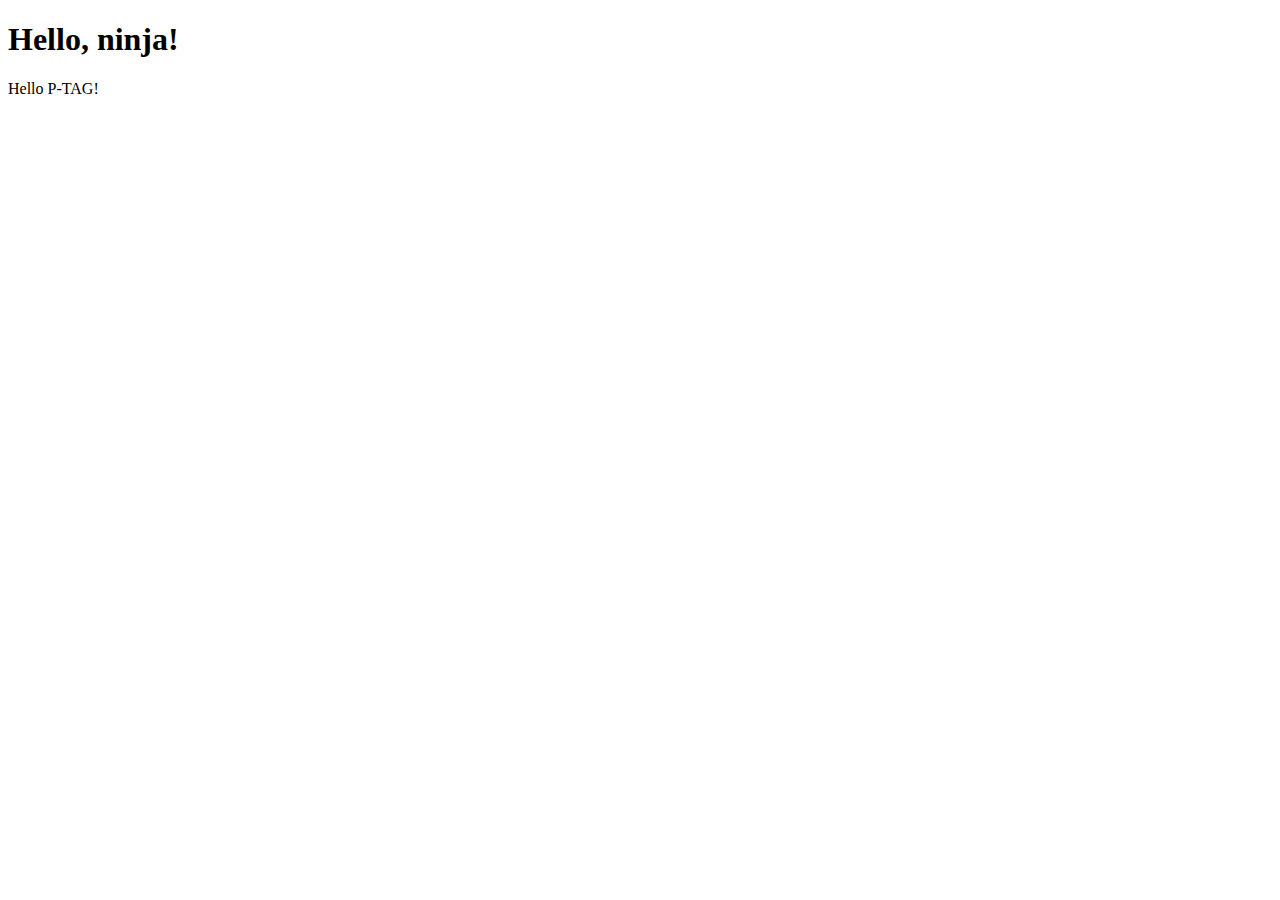
<file: 01 DOM/index.html>
<!DOCTYPE html>
<html lang="en">
    <head>
        <meta charset="UTF-8">
        <title>DOM example</title>
        <link rel="stylesheet" href="style.css">
        
    </head>

    <body>
        <!--<div id="hello">-->
            <h1>Hello, ninja!</h1>
            <p id="hello" class="ninja">Hello P-TAG!</p>
        <!--</div>-->
        

        <!-- JavaScript files (must be at the end of body!) -->
        <script src="01DOM.js"></script>               

    </body>
</html>
</file>
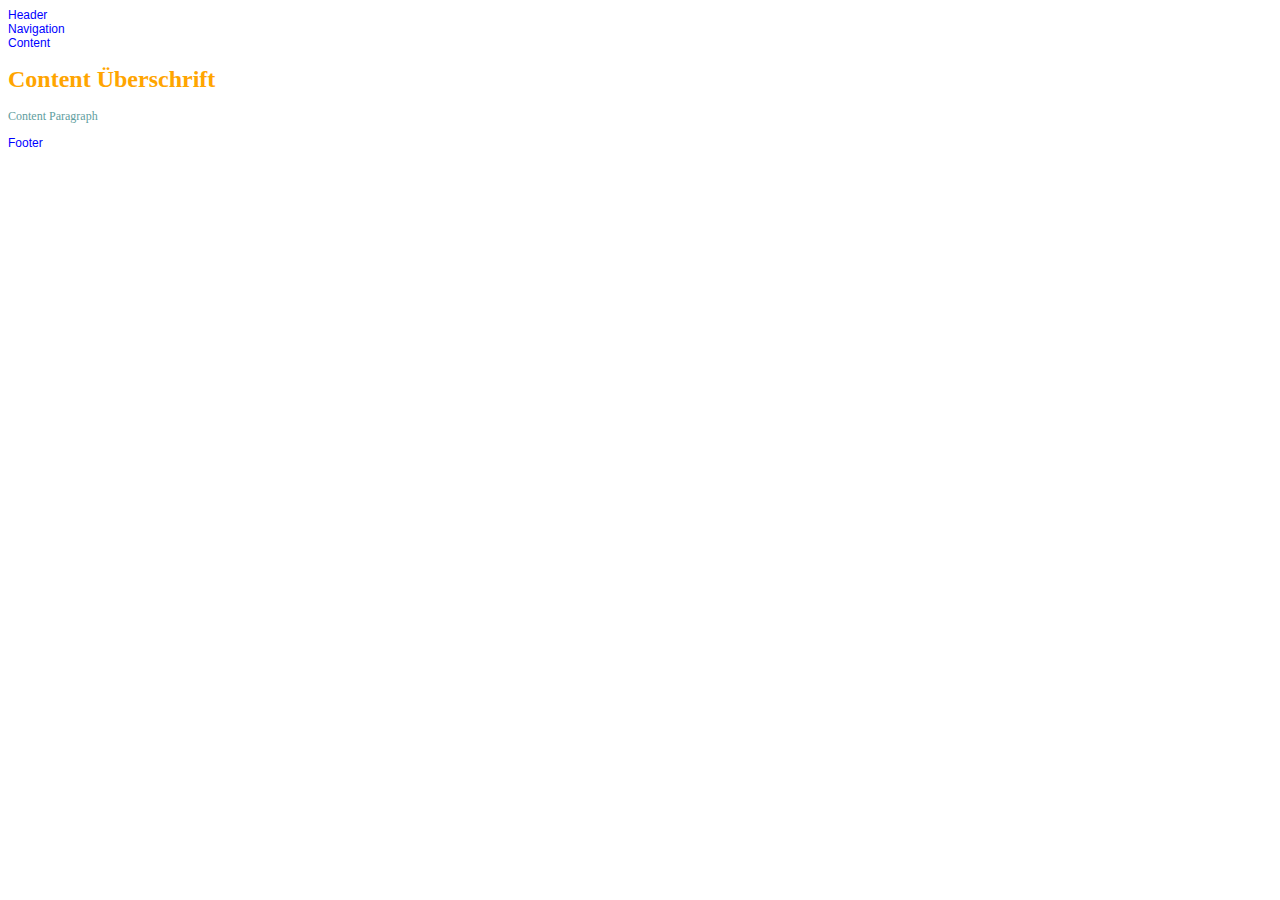
<file: 04_CSS_Layout/01_Tags/index.html>
<!DOCTYPE html>
<html>
    <head>
        <title>Titel</title>
        <link rel="stylesheet" href="01_style_tags.css"/>
    </head>
    <body>
        <div class="site">
            <div class="header">Header</div>
            <div class="nav">Navigation</div>
            <div class="content">Content
                <h1>Content Überschrift</h1>
                <p>Content Paragraph</p>
            </div>
            <div class="footer">Footer</div>        
        </div>
    </body>
</html>
</file>
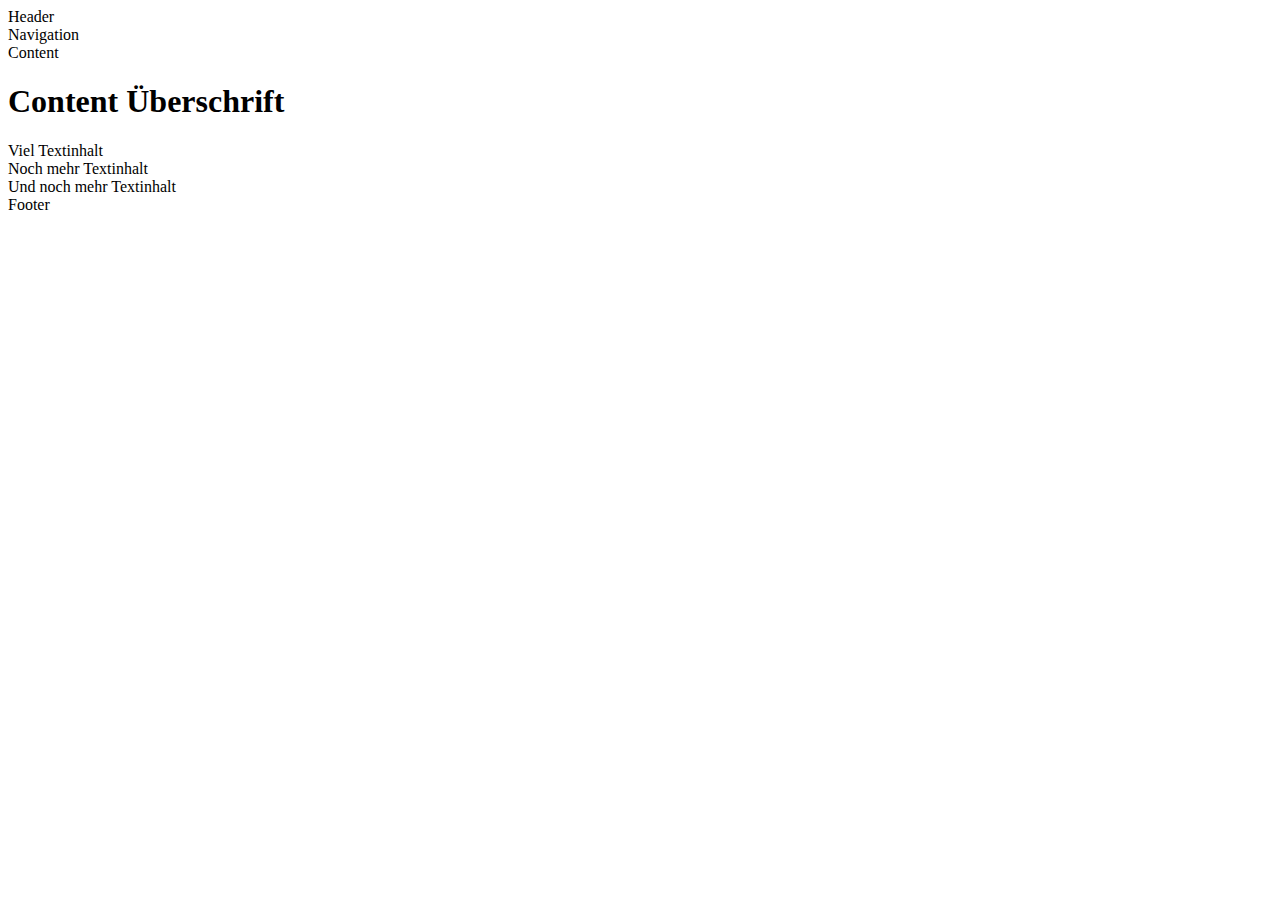
<file: 04_CSS_Layout/02_Klassen/index.html>
<!DOCTYPE html>
<html>
    <head>
        <title>Titel</title>        
    </head>
    <body>
        <div class="site">
            <div class="header">Header</div>
            <div class="nav">Navigation</div>
            <div class="content">Content
                <h1>Content Überschrift</h1>
                <div class="roterBlock">Viel Textinhalt</div>
                <div>Noch mehr Textinhalt</div>
                <div>Und noch mehr Textinhalt</div>
            </div>
            <div class="footer">Footer</div>        

            <!--
                AUFGABE:
                0) Erstelle die Verbindung zu der CSS-Datei im <head>-Bereich mit dem <link>-Tag
                1) Gib dem <div>-Tag in Zeile 14 die CSS-Klasse blauerBlock.
            -->

        </div>
    </body>
</html>
</file>
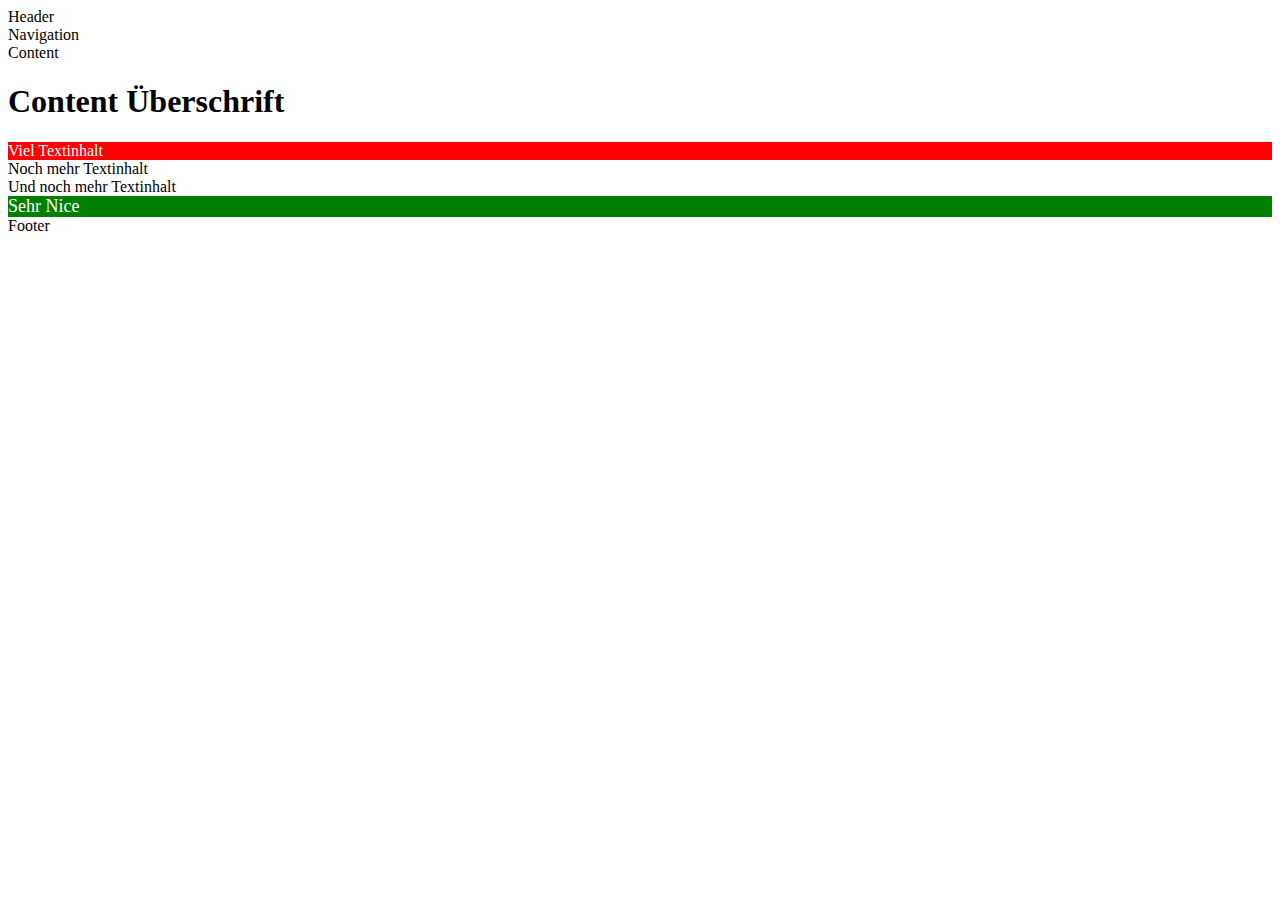
<file: 04_CSS_Layout/03_Klassen/index.html>
<!DOCTYPE html>
<html>
    <head>
        <link rel="stylesheet" href="03_style_klassen.css">
        <title>Titel</title>
    </head>
    <body>
        <div class="site">
            <div class="header">Header</div>
            <div class="nav">Navigation</div>
            <div class="content">Content
                <h1>Content Überschrift</h1>
                <div class="roterBlock">Viel Textinhalt</div>
                <div>Noch mehr Textinhalt</div>
                <div>Und noch mehr Textinhalt</div>
            </div>
            <div class="gruenerBlock">Sehr Nice</div>
            <div class="footer">Footer</div>        

            <!--
                AUFGABE:
                0) Erstelle die Verbindung zu der CSS-Datei im <head>-Bereich mit dem <link>-Tag
                
            -->

        </div>
    </body>
</html>
</file>
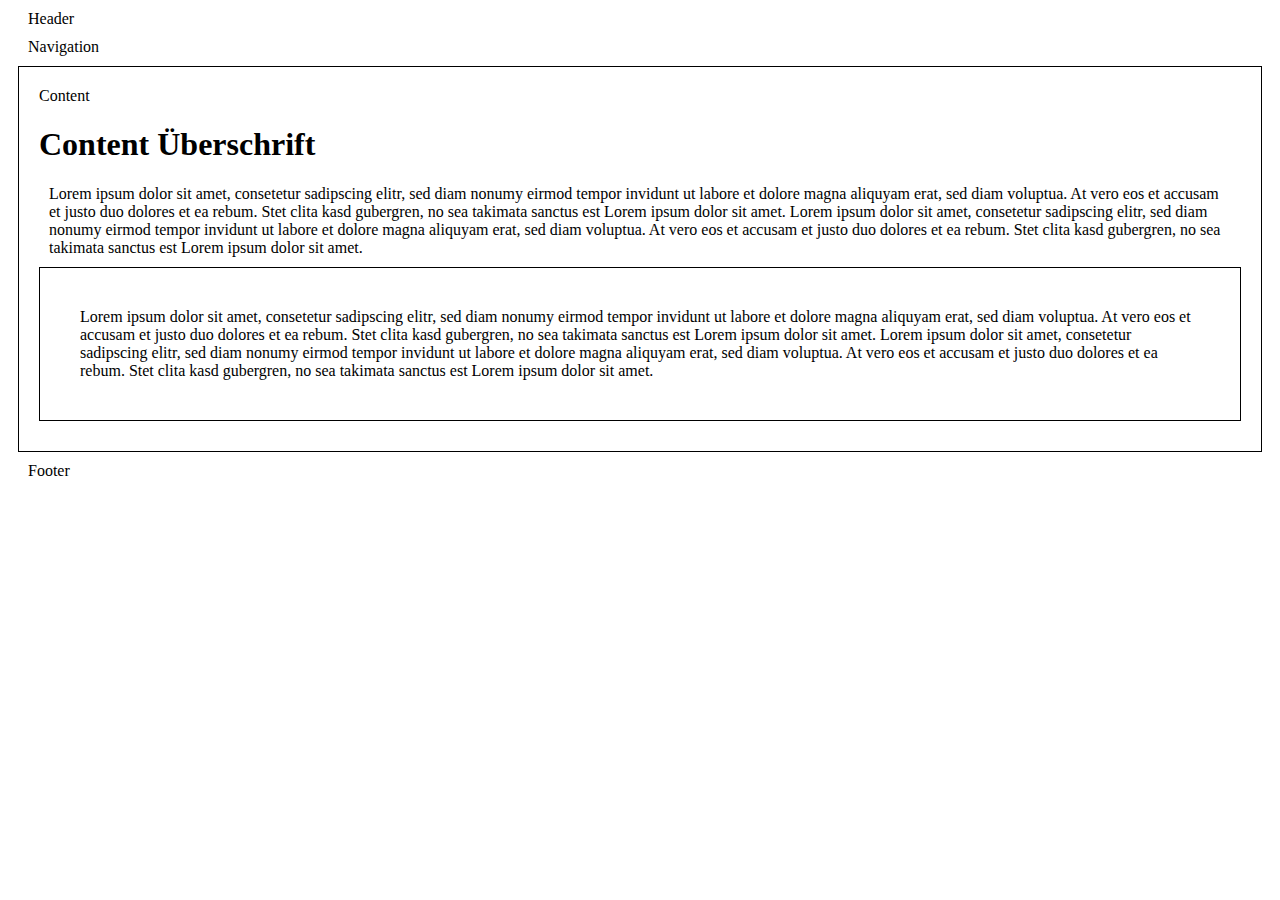
<file: 04_CSS_Layout/04_Margin_Padding/index.html>
<!DOCTYPE html>
<html>
    <head>
        <link rel="stylesheet" href="04_style_margin_padding.css">
        <title>Titel</title>
    </head>
    <body>
        <div class="site">
            <div class="header">Header</div>
            <div class="nav">Navigation</div>
            <div class="content">Content
                <h1>Content Überschrift</h1>
                <div>Lorem ipsum dolor sit amet, consetetur sadipscing elitr,
                    sed diam nonumy eirmod tempor invidunt ut labore et dolore
                    magna aliquyam erat, sed diam voluptua. At vero eos et
                    accusam et justo duo dolores et ea rebum. Stet clita kasd
                    gubergren, no sea takimata sanctus est Lorem ipsum dolor sit
                    amet. Lorem ipsum dolor sit amet, consetetur sadipscing
                    elitr, sed diam nonumy eirmod tempor invidunt ut labore et
                    dolore magna aliquyam erat, sed diam voluptua. At vero eos
                    et accusam et justo duo dolores et ea rebum. Stet clita kasd
                    gubergren, no sea takimata sanctus est Lorem ipsum dolor sit
                    amet.</div>
                <div class="innererBlock">Lorem ipsum dolor sit amet, consetetur sadipscing elitr,
                    sed diam nonumy eirmod tempor invidunt ut labore et dolore
                    magna aliquyam erat, sed diam voluptua. At vero eos et
                    accusam et justo duo dolores et ea rebum. Stet clita kasd
                    gubergren, no sea takimata sanctus est Lorem ipsum dolor sit
                    amet. Lorem ipsum dolor sit amet, consetetur sadipscing
                    elitr, sed diam nonumy eirmod tempor invidunt ut labore et
                    dolore magna aliquyam erat, sed diam voluptua. At vero eos
                    et accusam et justo duo dolores et ea rebum. Stet clita kasd
                    gubergren, no sea takimata sanctus est Lorem ipsum dolor sit
                    amet.
                </div>
            </div>
            <div class="footer">Footer</div>
            <!--
                AUFGABE:
                0) Erstelle die Verbindung zu der CSS-Datei im <head>-Bereich mit dem <link>-Tag

            -->
        </div>
    </body>
</html>
</file>
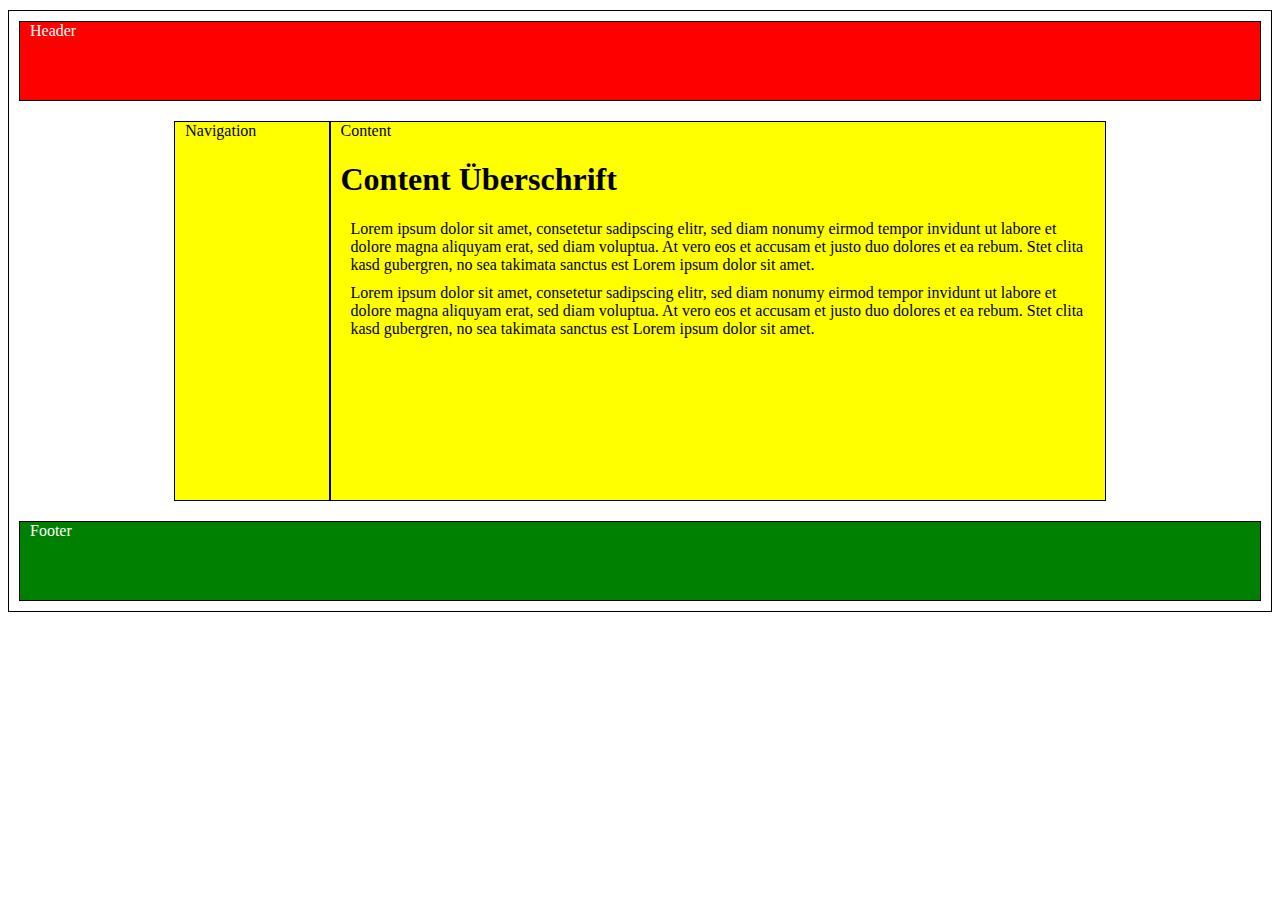
<file: 04_CSS_Layout/05_GridLayout/index.html>
<!DOCTYPE html>
<html>
    <head>
        <link rel="stylesheet" href="05_style_gridlayout.css">
        <title>Titel</title>
    </head>
    <body>
        <div class="site">
            <div class="header">Header</div>
            <div class="nav">Navigation</div>
            <div class="content">Content
                <h1>Content Überschrift</h1>
                <div>Lorem ipsum dolor sit amet, consetetur sadipscing elitr,
                    sed diam nonumy eirmod tempor invidunt ut labore et dolore
                    magna aliquyam erat, sed diam voluptua. At vero eos et
                    accusam et justo duo dolores et ea rebum. Stet clita kasd
                    gubergren, no sea takimata sanctus est Lorem ipsum dolor sit
                    amet. </div>
                <div>Lorem ipsum dolor sit amet, consetetur sadipscing elitr,
                    sed diam nonumy eirmod tempor invidunt ut labore et dolore
                    magna aliquyam erat, sed diam voluptua. At vero eos et
                    accusam et justo duo dolores et ea rebum. Stet clita kasd
                    gubergren, no sea takimata sanctus est Lorem ipsum dolor sit
                    amet. 
                </div>
            </div>
            <div class="footer">Footer</div>      
            <!--
                AUFGABE:
                0) Erstelle die Verbindung zu der CSS-Datei im <head>-Bereich mit dem <link>-Tag
                1) Gib den <div>-Tags in Zeile 13 und 19 die Klasse innerContent

            -->  
        </div>
    </body>
</html>
</file>
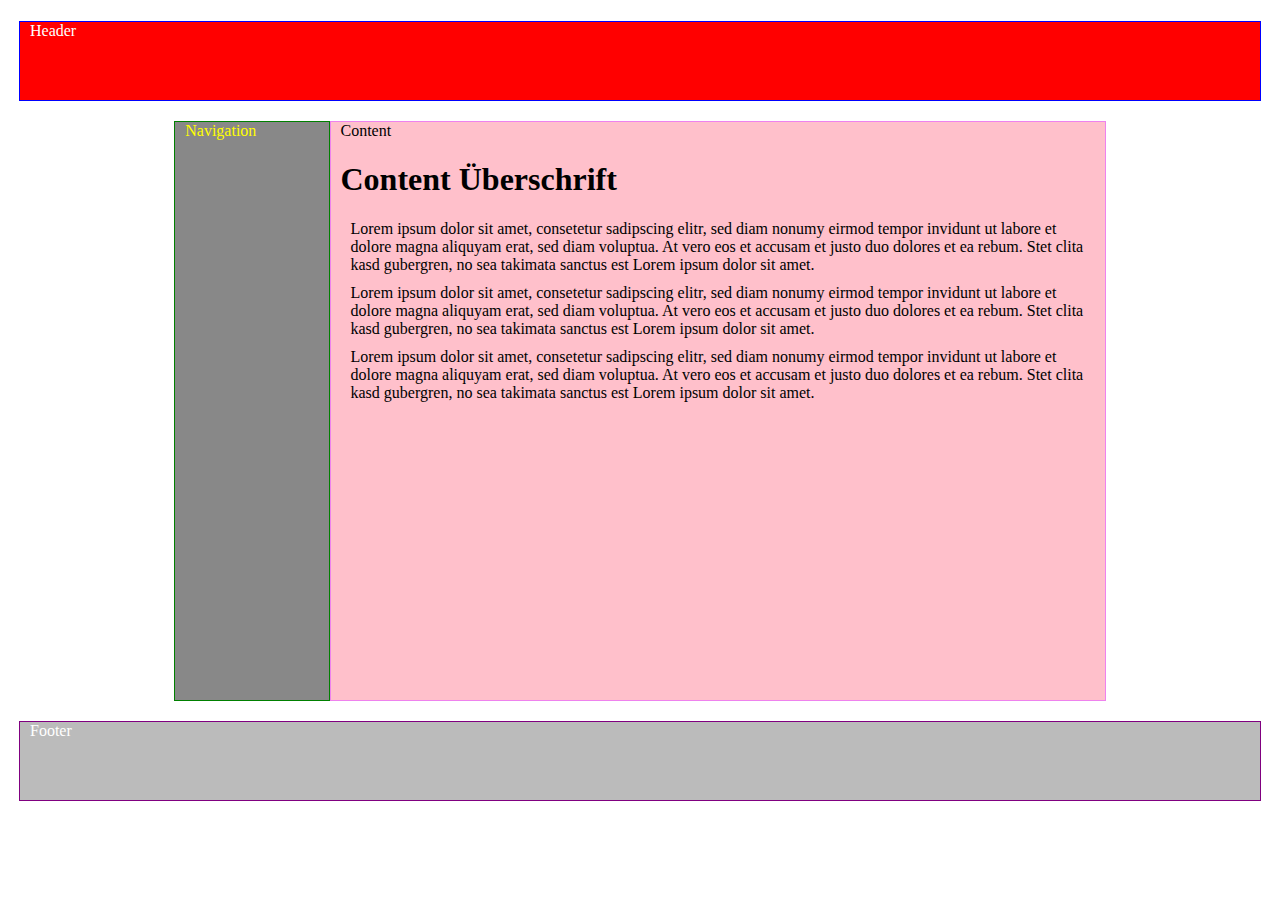
<file: 04_CSS_Layout/06_EigenesLayout/index.html>
<!DOCTYPE html>
<html>
    <head>
        <link rel="stylesheet" href="style.css">
        <title>Titel</title>
    </head>
    <body>
        <div class="site">
            <div class="header">Header</div>
            <div class="nav">Navigation</div>
            <div class="content">Content
                <h1>Content Überschrift</h1>
                <div>Lorem ipsum dolor sit amet, consetetur sadipscing elitr,
                    sed diam nonumy eirmod tempor invidunt ut labore et dolore
                    magna aliquyam erat, sed diam voluptua. At vero eos et
                    accusam et justo duo dolores et ea rebum. Stet clita kasd
                    gubergren, no sea takimata sanctus est Lorem ipsum dolor sit
                    amet. </div>
                <div>Lorem ipsum dolor sit amet, consetetur sadipscing elitr,
                    sed diam nonumy eirmod tempor invidunt ut labore et dolore
                    magna aliquyam erat, sed diam voluptua. At vero eos et
                    accusam et justo duo dolores et ea rebum. Stet clita kasd
                    gubergren, no sea takimata sanctus est Lorem ipsum dolor sit
                    amet. 
                </div>
                <div>Lorem ipsum dolor sit amet, consetetur sadipscing elitr,
                    sed diam nonumy eirmod tempor invidunt ut labore et dolore
                    magna aliquyam erat, sed diam voluptua. At vero eos et
                    accusam et justo duo dolores et ea rebum. Stet clita kasd
                    gubergren, no sea takimata sanctus est Lorem ipsum dolor sit
                    amet. 
                </div>
            </div>
            <div class="footer">Footer</div>      
            <!--
                AUFGABE:
                0) Erstelle die Verbindung zu der CSS-Datei im <head>-Bereich mit dem <link>-Tag

            -->  
        </div>
    </body>
</html>
</file>
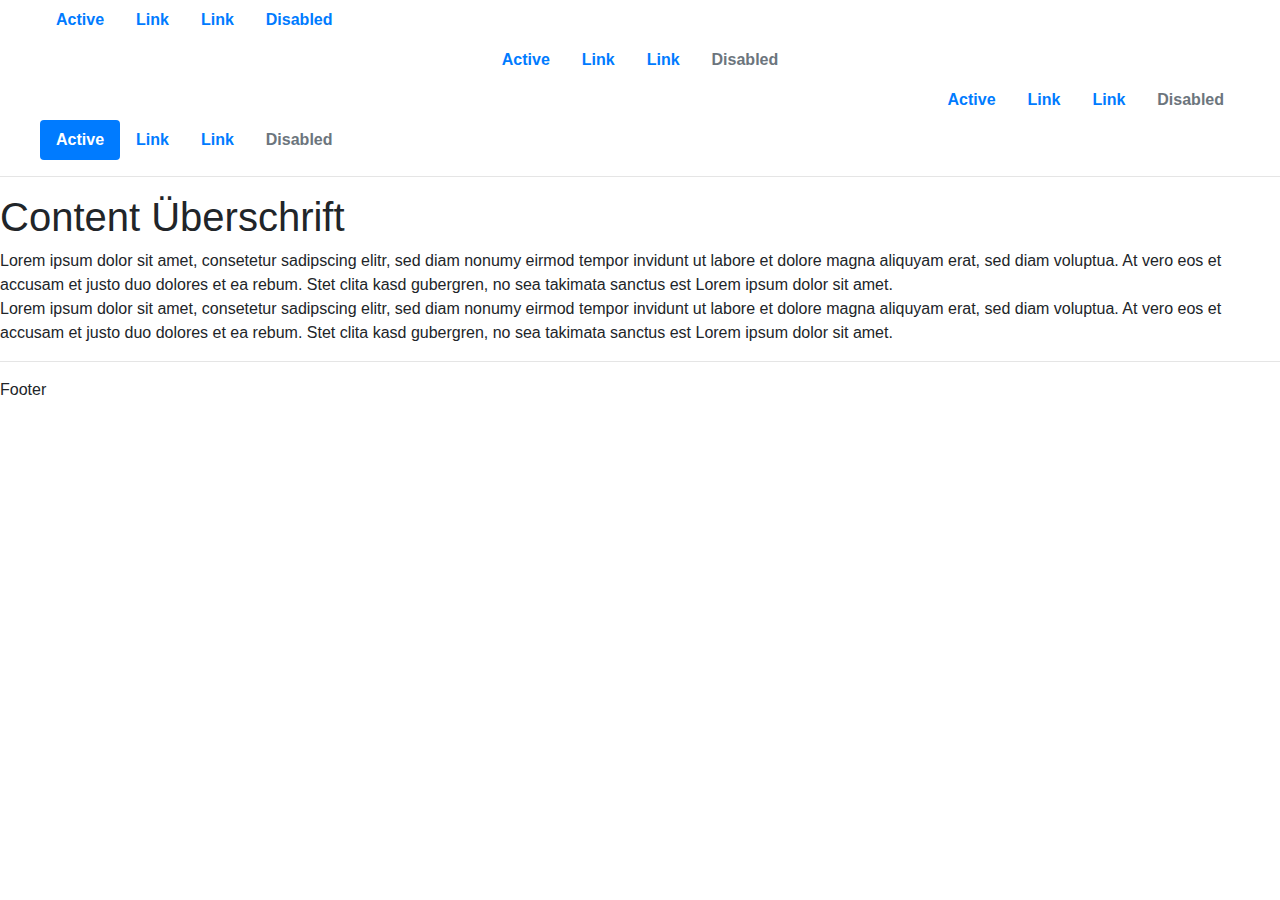
<file: 07_Bootstrap/01_Nav/index.html>
<!DOCTYPE html>
<html>
  <head>
    <title>Titel</title>    
    <link rel="stylesheet" href="bootstrap.css" />
    <link rel="stylesheet" href="style.css"/><!--Styling individualisieren-->
    
    
  </head>

  <body>
    <!--
      AUFGABE:

      0) Erstelle die Verbindung zu der CSS-Datei style.css im <head>-Bereich mit dem <link>-Tag
      

    -->
    <div class="site">
      <div>
        <ul class="nav"><!--Navigationsleiste Erste Variante-->
          <li class="nav-item">
            <a class="nav-link" href="#">Active</a>
          </li>
          <li class="nav-item">
            <a class="nav-link" href="#">Link</a>
          </li>
          <li class="nav-item">
            <a class="nav-link" href="#">Link</a>
          </li>
          <li class="nav-item">
            <a class="nav-link" href="#">Disabled</a>
          </li>
        </ul>
      </div>
      <div>
        <ul class="nav justify-content-center"><!--Navigationsleiste Zweite Variante-->
          <li class="nav-item">
            <a class="nav-link active" href="#">Active</a>
          </li>
          <li class="nav-item">
            <a class="nav-link" href="#">Link</a>
          </li>
          <li class="nav-item">
            <a class="nav-link" href="#">Link</a>
          </li>
          <li class="nav-item">
            <a
              class="nav-link disabled"
              href="#"
              tabindex="-1"
              aria-disabled="true"
              >Disabled</a
            >
          </li>
        </ul>
      </div>
      <div>
        <ul class="nav justify-content-end"><!--Navigationsleiste Dritte Variante-->
          <li class="nav-item">
            <a class="nav-link active" href="#">Active</a>
          </li>
          <li class="nav-item">
            <a class="nav-link" href="#">Link</a>
          </li>
          <li class="nav-item">
            <a class="nav-link" href="#">Link</a>
          </li>
          <li class="nav-item">
            <a
              class="nav-link disabled"
              href="#"
              tabindex="-1"
              aria-disabled="true"
              >Disabled</a
            >
          </li>
        </ul>
      </div>
      <div>
        <ul class="nav nav-pills"><!--Navigationsleiste Vierte Variante-->
          <li class="nav-item">
            <a class="nav-link active" href="#">Active</a>
          </li>
          <li class="nav-item">
            <a class="nav-link" href="#">Link</a>
          </li>
          <li class="nav-item">
            <a class="nav-link" href="#">Link</a>
          </li>
          <li class="nav-item">
            <a
              class="nav-link disabled"
              href="#"
              tabindex="-1"
              aria-disabled="true"
              >Disabled</a
            >
          </li>
        </ul>
      </div>
      <hr>

      <div class="content">        
        <h1>Content Überschrift</h1>
        <div>
          Lorem ipsum dolor sit amet, consetetur sadipscing elitr, sed diam
          nonumy eirmod tempor invidunt ut labore et dolore magna aliquyam erat,
          sed diam voluptua. At vero eos et accusam et justo duo dolores et ea
          rebum. Stet clita kasd gubergren, no sea takimata sanctus est Lorem
          ipsum dolor sit amet.
        </div>
        <div>
          Lorem ipsum dolor sit amet, consetetur sadipscing elitr, sed diam
          nonumy eirmod tempor invidunt ut labore et dolore magna aliquyam erat,
          sed diam voluptua. At vero eos et accusam et justo duo dolores et ea
          rebum. Stet clita kasd gubergren, no sea takimata sanctus est Lorem
          ipsum dolor sit amet.
        </div>
      </div>
      <hr>
      <div class="footer">Footer</div>
    </div>    
  </body>
</html>
</file>
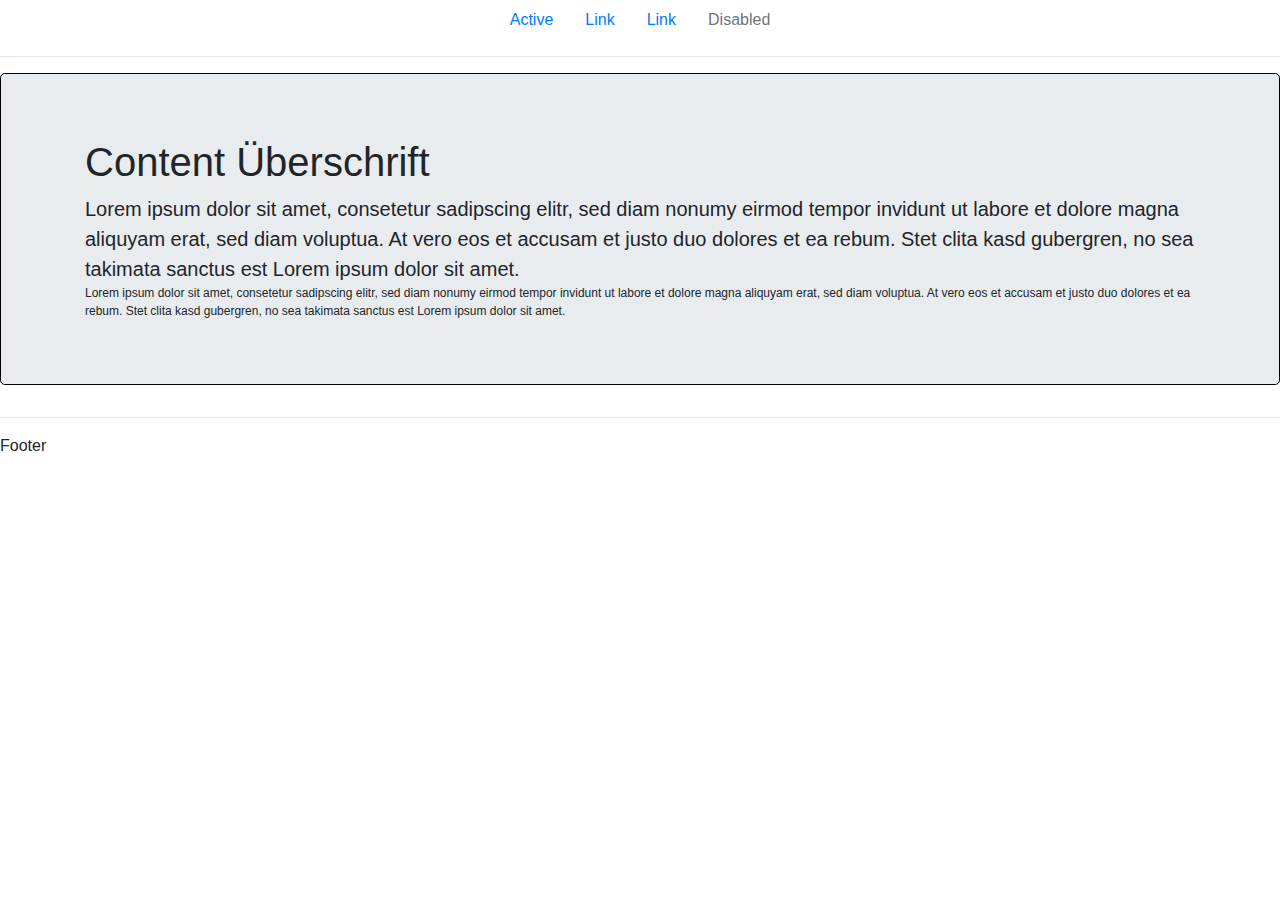
<file: 07_Bootstrap/02_Container/index.html>
<!DOCTYPE html>
<html>
  <head>
    <link rel="stylesheet" href="style.css">
    <title>Titel</title>
    <link rel="stylesheet" href="bootstrap.css" />
    <link rel="stylesheet" href="style.css" />


  </head>

  <body>
    <!--
      AUFGABE:

      0) Erstelle die Verbindung zu der CSS-Datei style.css im <head>-Bereich mit dem <link>-Tag
      

    -->
    <div class="site">
      <div>
        <ul class="nav justify-content-center">
          <li class="nav-item">
            <a class="nav-link active" href="#">Active</a>
          </li>
          <li class="nav-item">
            <a class="nav-link" href="#">Link</a>
          </li>
          <li class="nav-item">
            <a class="nav-link" href="#">Link</a>
          </li>
          <li class="nav-item">
            <a
              class="nav-link disabled"
              href="#"
              tabindex="-1"
              aria-disabled="true">Disabled</a>
          </li>
        </ul>
      </div>

      <hr>

      <div class="content">
        <div class="jumbotron">
          <div class="container">
            <h1>Content Überschrift</h1>
            <div class="lead">
              Lorem ipsum dolor sit amet, consetetur sadipscing elitr, sed diam
              nonumy eirmod tempor invidunt ut labore et dolore magna aliquyam
              erat,
              sed diam voluptua. At vero eos et accusam et justo duo dolores et
              ea
              rebum. Stet clita kasd gubergren, no sea takimata sanctus est
              Lorem
              ipsum dolor sit amet.
            </div>
            <div>
              Lorem ipsum dolor sit amet, consetetur sadipscing elitr, sed diam
              nonumy eirmod tempor invidunt ut labore et dolore magna aliquyam
              erat,
              sed diam voluptua. At vero eos et accusam et justo duo dolores et
              ea
              rebum. Stet clita kasd gubergren, no sea takimata sanctus est
              Lorem
              ipsum dolor sit amet.
            </div>
          </div>
        </div>
      </div>
      <hr>
      <div class="footer">Footer</div>
    </body>
  </html>
</file>
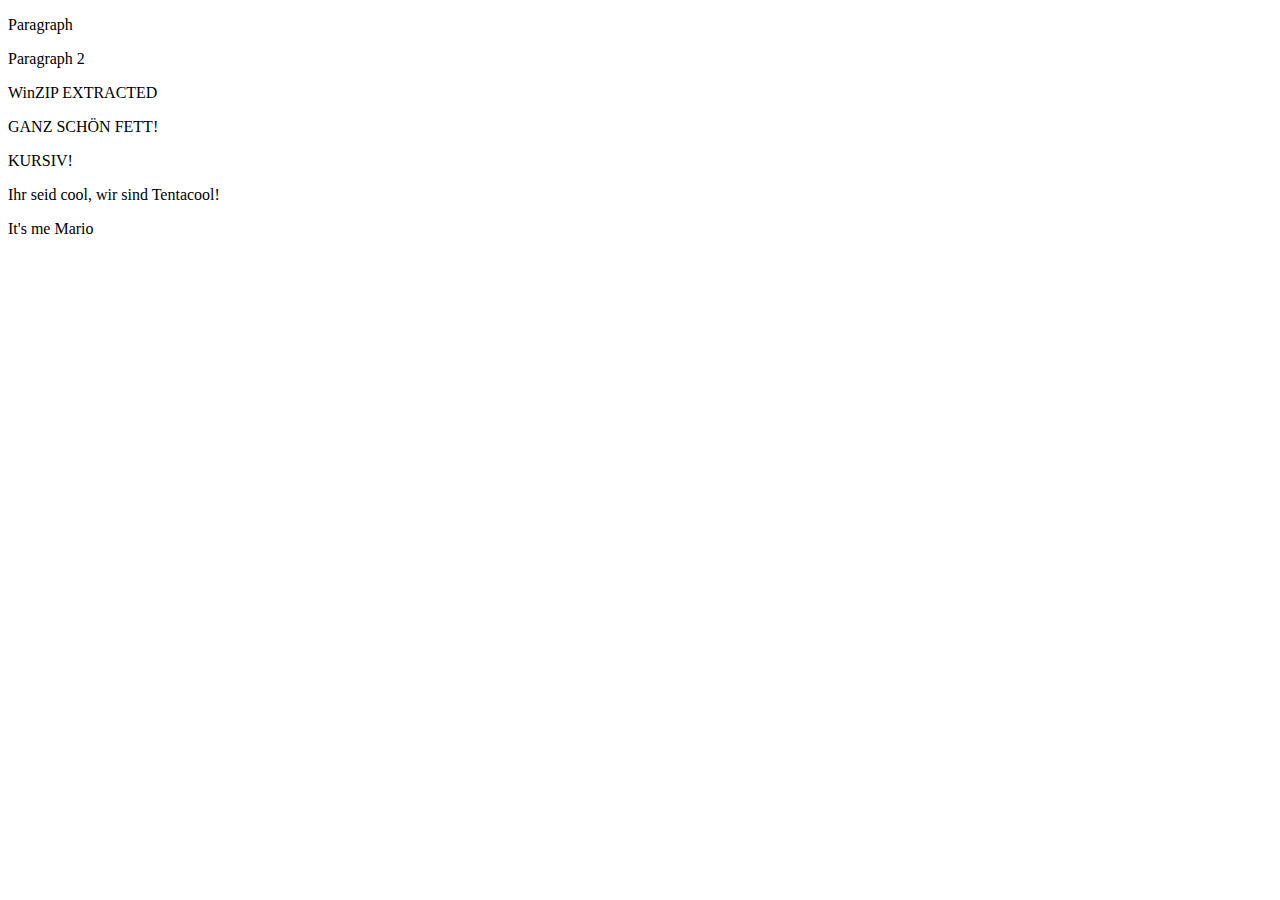
<file: 02_HTML/beispiel_001_p_tag.html>
<!DOCTYPE html>
<html>
    <head>
        <title>ZDI - Web Development</title>
    </head>
    <body>
        <p>Paragraph</p>
        <p>Paragraph 2</p>
        <p>WinZIP EXTRACTED</p>
        <p>GANZ SCHÖN FETT!</p>
        <p>KURSIV!</p>
        <p>Ihr seid cool, wir sind Tentacool!</p>
        <p>It's me Mario</p>
        <!--
        AUFGABE:
        
        1) Erstelle 3 weitere Paragraphen mit Inhalt deiner Wahl
        2) Rufe die Seite auf
        
        -->
    </body>
</html>
</file>
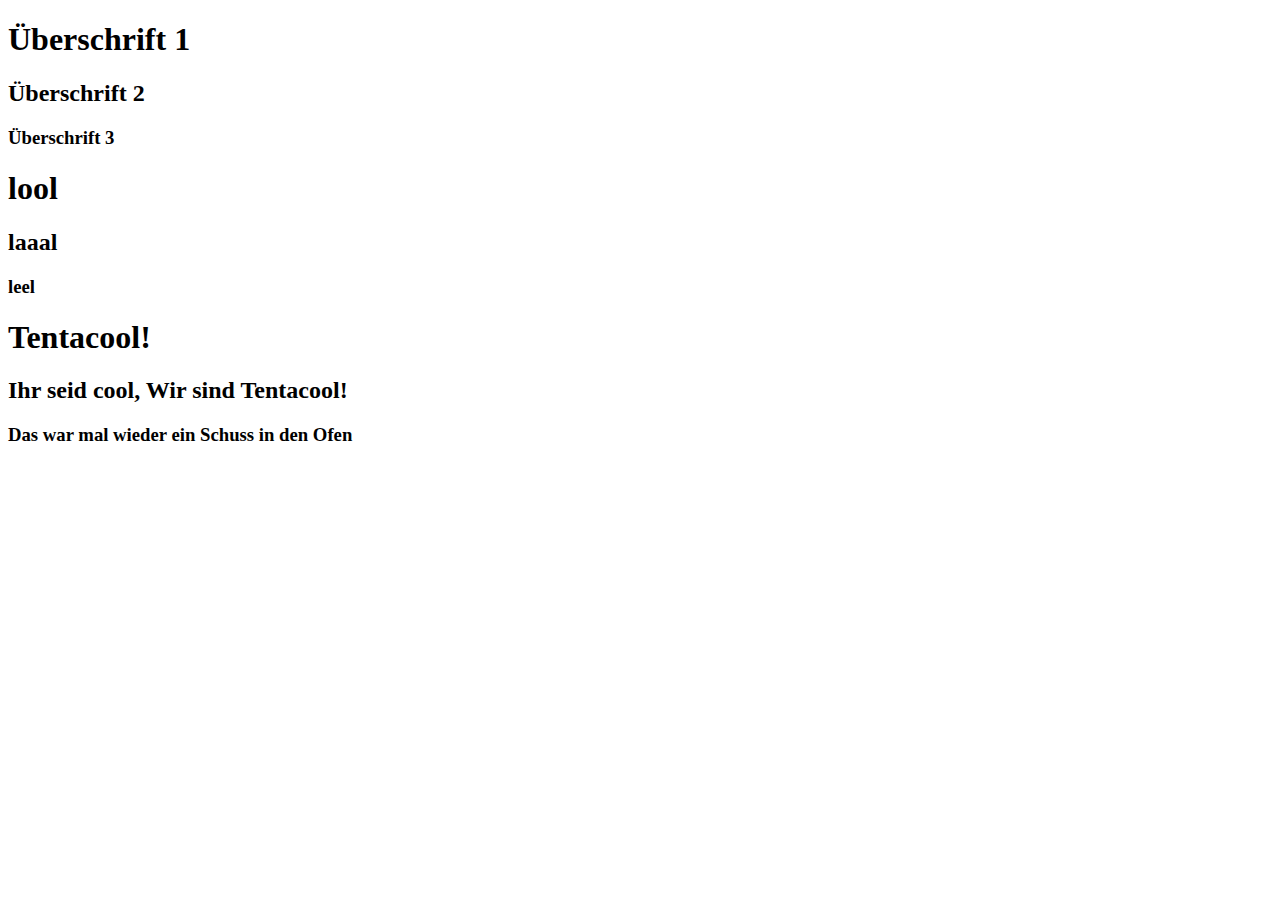
<file: 02_HTML/beispiel_002_h_tag.html>
<!DOCTYPE html>
<html>
    <head>
        <title>ZDI - Web Development</title>
    </head>
    <body>
        <h1>Überschrift 1</h1>
        <h2>Überschrift 2</h2>
        <h3>Überschrift 3</h3>
        <h1>lool</h1>
        <h2>laaal</h2>
        <h3>leel</h3>
        <h1>Tentacool!</h1>
        <h2>Ihr seid cool, Wir sind Tentacool!</h2>
        <h3>Das war mal wieder ein Schuss in den Ofen</h3>
        <!--
        AUFGABE:
        
        1) Erstelle 1 weitere Überschrift mit h1
        2) Erstelle 1 weitere Überschrift mit h2
        3) Erstelle 1 weitere Überschrift mit h3

        4) Rufe die Seite auf
        
        -->
    </body>
</html>
</file>
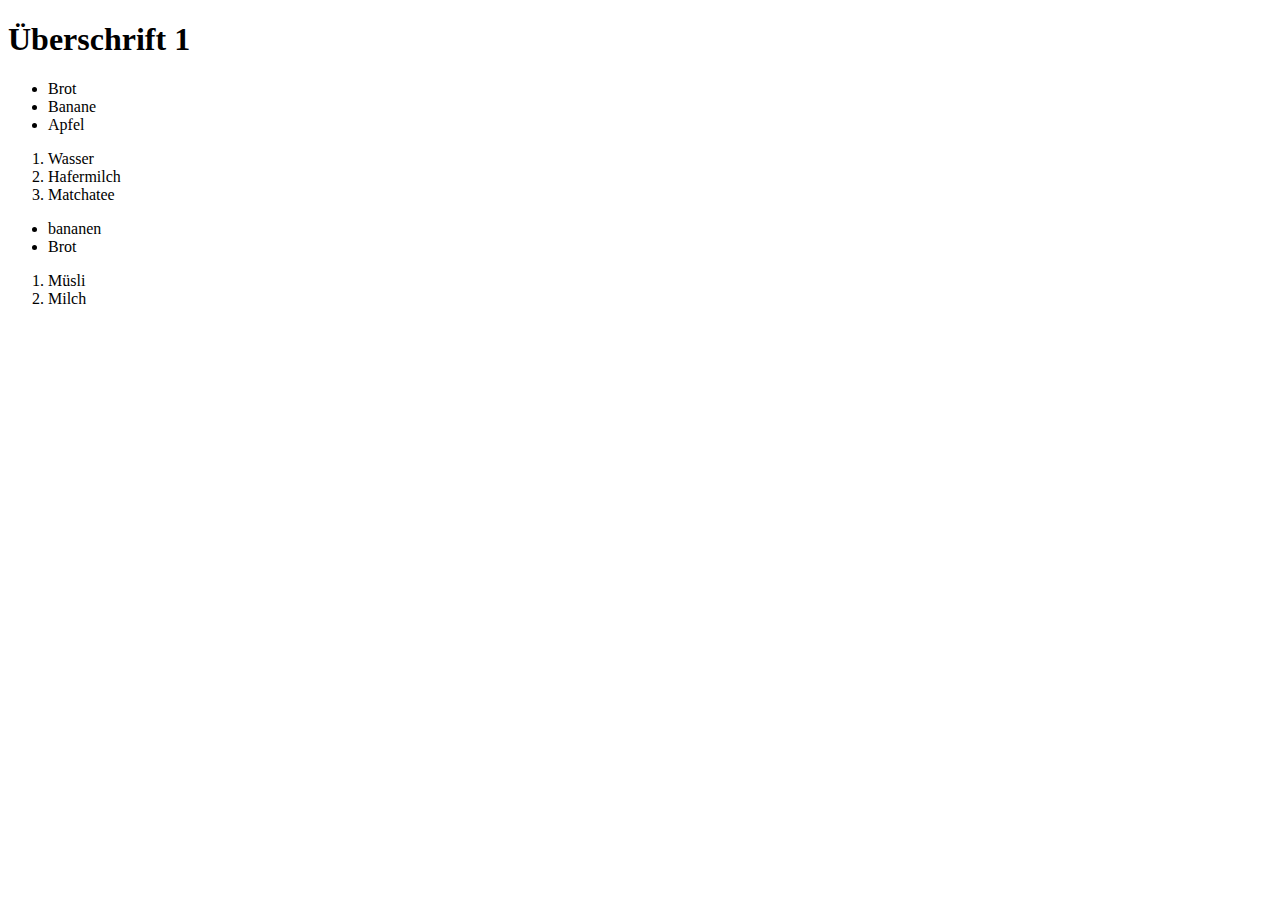
<file: 02_HTML/beispiel_003_listen_tag.html>
<!DOCTYPE html>
<html>
    <head>
        <title>ZDI - Web Development</title>
    </head>
    <body>
        <h1>Überschrift 1</h1>

        <ul><!--Ungeordnete Liste-->
            <li>Brot</li>
            <li>Banane</li>
            <li>Apfel</li>
        </ul>
        <ol><!--Geordnete Liste-->
            <li>Wasser</li>
            <li>Hafermilch</li>
            <li>Matchatee</li>
        </ol>
        <ul>
         <li>bananen</li>
         <li>Brot</li>
        </ul>
        <ol>
        <li>Müsli</li>
        <li>Milch</li>
        </ol>
        <!--
        AUFGABE:
        
        1) Erstelle eine ungeordnete Liste mit 2 Listenelementen
        2) Erstelle eine geordnete Liste mit 2 Listenelementen
        3) Rufe die Seite auf
        
        -->
    </body>
</html>
</file>
<file: 01 DOM/style.css>
.green-text {
    color: green;
}

.blue-text {
    color: blue;
}
</file>
<file: 04_CSS_Layout/01_Tags/01_style_tags.css>
body {
    font-family: Arial;
    font-size: 12px;
    color: blue;
}
h1 {
    font-family: 'Times New Roman';
    color: orange;
}
p{
    color: cadetblue;
    font-family: Verdana;
}
header{
    background-color: palegoldenrod;
    font-family: Arial, "Helvetica Neue", Helvetica, sans-serif; ;
}
/*
    AUFGABE
    1) Passe die Farbe des <h1>-Tags an auf orange
    2) Passe den Schrifttyp des <p>-Tags an in Verdana
*/
</file>
<file: 04_CSS_Layout/03_Klassen/03_style_klassen.css>
.roterBlock{
    background-color: red;
    color: white;
}

.blauerBlock{
    background-color: blue;
    color: white;
}
.gruenerBlock{
background-color: green;
color: white;
font-size: 18px;

}

/*
    AUFGABE
    1) Erstelle eine neue CSS-Klasse gruenerBlock
    2) Gib dieser CSS-Klasse gruenerBlock die Hintergrundfarbe green
    3) Gib dieser CSS-Klasse gruenerBlock die Schriftfarbe white
    4) Gib dieser CSS-Klasse gruenerBlock die Schriftgröße 18px
    5) Wende die CSS-Klasse gruenerBlock an auf das <div>-Tag in Zeile 14 und 15
*/
</file>
<file: 04_CSS_Layout/04_Margin_Padding/04_style_margin_padding.css>
div {
    margin-top: 10px;
    margin-bottom: 10px;
    padding-left: 10px;
    padding-right: 10px;
}

.innererBlock {
    padding: 40px;
    border: 1px solid black;
}
.content{
    padding: 20px;
    border: 1px solid black;

}
/*
    AUFGABE:
    1) Erstelle eine neue CSS-KLasse content
    2) Gib der CSS-Klasse content den Außenabstand von 20px
    3) Gib der CSS-Klasse content einen Rahmen von 1px solid black
    4) Passe den Innenabstand der CSS-Klasse innererBlock an auf 40px
*/
</file>
<file: 04_CSS_Layout/05_GridLayout/05_style_gridlayout.css>
div { /*CSS-Selektor*/
    margin-top: 10px;/*Außenabstand*/
    margin-bottom: 10px;
    padding-left: 10px;/*Innenabstand*/
    padding-right: 10px;
}

.site{
    display: grid;
    grid-column: 8;
    grid-template-rows: 100px 400px 100px;/*Höhe der Reihe des Grid-Layouts*/
    grid-template-columns: 12.5% 12.5% 12.5% 12.5% 12.5% 12.5% 12.5% 12.5%;/*Breite einer Spalte des Grid-Layouts*/
    border: solid 1px black;
}
.header{/*CSS-Klasse*/
    background-color: red;/*Hintergrundfarbe*/
    color: white;/*Schriftfarbe*/
    grid-column: 1 / 9;
    border: solid 1px black;
}
.nav{
    background-color: yellow;
    color: black;
    grid-column: 2 / 3;
    border: solid 1px black;
}
.content{
    background-color: yellow;
    color: black;
    grid-column: 3 / 8;
    border: solid 1px black;    
}
.footer{
    background-color: green;
    color: white;
    grid-column: 1 / 9;
    border: solid 1px black;
}
.innerContent{
    padding: 20px;
    font-family:Verdana ;
    background-color: beige;
}
/*
    AUFGABE:
    1) Erstelle eine neue CSS-KLasse innerContent
    2) Gib der CSS-Klasse innerContent den Innenabstand von 20px
    3) Gib der CSS-Klasse innerContent die Schriftart Verdana
    4) Gib der CSS-Klasse innerContent die Hintergrundfarbe beige
    
*/
</file>
<file: 04_CSS_Layout/06_EigenesLayout/style.css>
div {
    margin-top: 10px;
    margin-bottom: 10px;
    padding-left: 10px;
    padding-right: 10px;
}

.site{
    display: grid;
    grid-column: 8;
    grid-template-rows: 100px 600px 100px;
    grid-template-columns: 12.5% 12.5% 12.5% 12.5% 12.5% 12.5% 12.5% 12.5%;
    border: solid 1px white;
}
.header{
    background-color: red;
    color: white;
    grid-column: 1 / 9;
    border: solid 1px blue;
}
.nav{
    background-color: rgb(136, 136, 136);
    color: yellow;
    grid-column: 2 / 3;
    border: solid 1px green;
}
.content{
    background-color: pink;
    color: black;
    grid-column: 3 / 8;
    border: solid 1px violet;    
}
.footer{
    background-color: rgb(187, 187, 187);
    color: white;
    grid-column: 1 / 9;
    border: solid 1px purple;
}

/*
    AUFGABE:
    1) Wende dein Styling deiner Vision an mit Hilfe des Grid-Layouts
    
*/
</file>
<file: 07_Bootstrap/01_Nav/style.css>
.nav{
    margin-left: 40px;
    margin-right: 40px;
    font-weight: bold;
}







/***
    AUFGABE:
    1) Erstelle die CSS-Klasse nav-link. Sie überschreibt die nav-link Klasse der bootstrap.css
    2) Wähle einen Innenabstand nach links mit 40px
    3) Wähle einen Innenabstand nach rechts mit 40px
    4) Wähle ein Schriftgewicht von bold
*/
</file>
<file: 07_Bootstrap/02_Container/style.css>
.jumbotron{
  font-size: 12px;
  border: 1px solid black;
}




/***
    AUFGABE:
    1) Erstelle die CSS-Klasse jumbotron. Sie überschreibt die jumbotron Klasse der bootstrap.css
    2) Wähle für die CSS-Klasse jumbotron die Schriftgröße 12px
    2) Wähle für die CSS-Klasse jumbotron den Rahmen 1px solid black
*/
</file>
